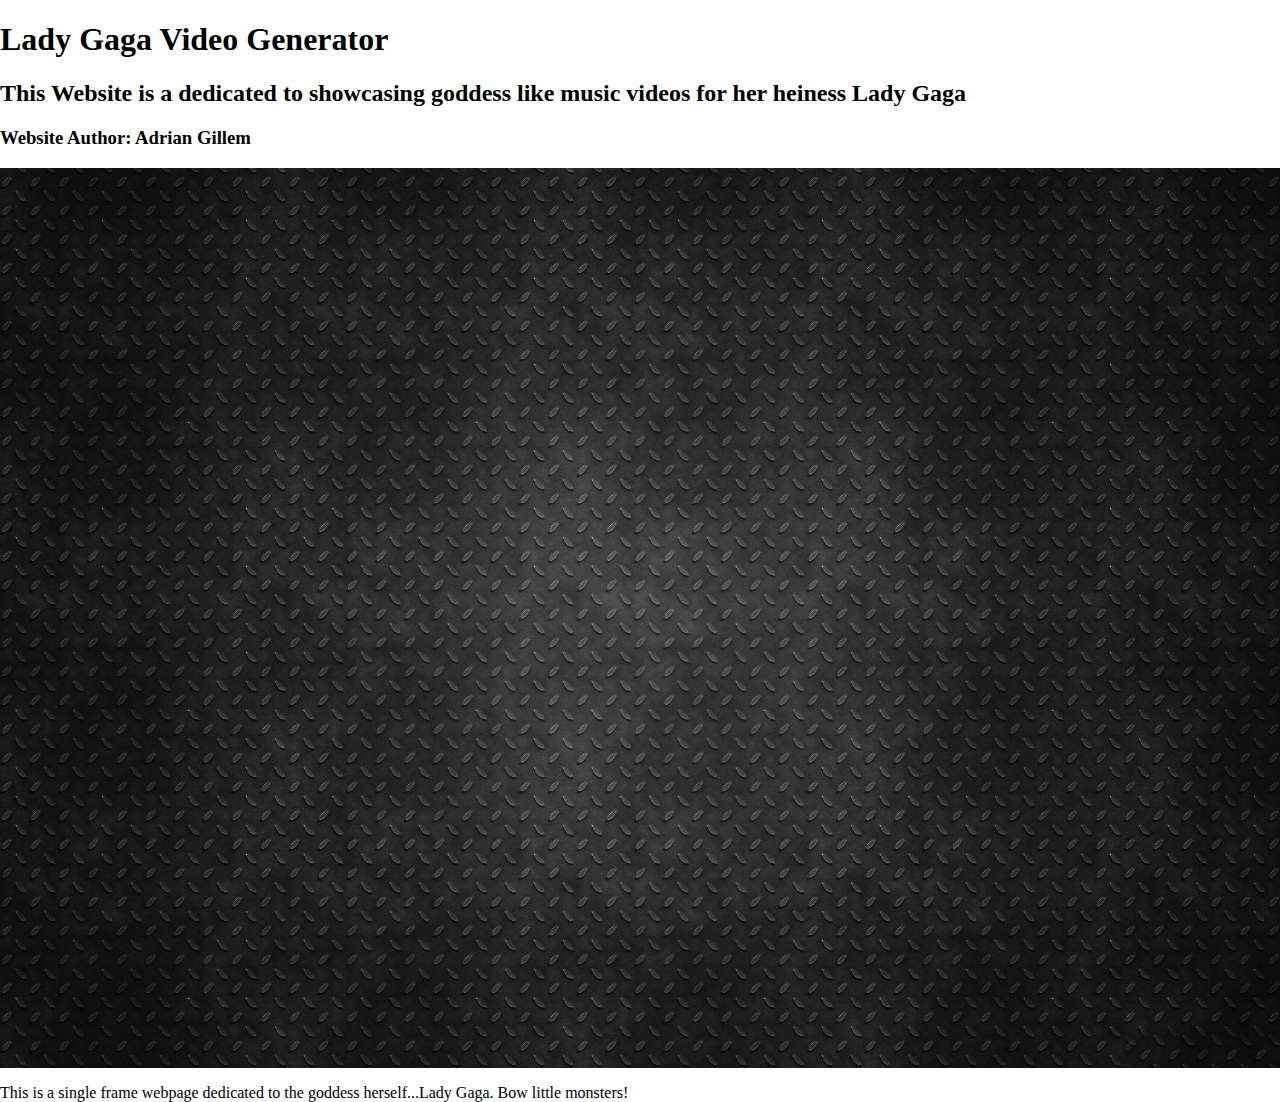
<file: index.html>
<!DOCTYPE html>
<html>
<head>
	<h1>Lady Gaga Video Generator</h1>
	<h2>This Website is a dedicated to showcasing goddess like music videos for her heiness Lady Gaga</h2>
	<h3>Website Author: Adrian Gillem</h3>
<body>
<style>
body, html {
    height: 100%;
    margin: 0;
}

.bg {
    /* The image used */
    background-image: url("background.jpg");

    /* Full height */
    height: 100%; 

    /* Center and scale the image nicely */
    background-position: center;
    background-repeat: no-repeat;
    background-size: cover;
}

.bgimg-1, .bgimg-2, .bgimg-3 {
  position: relative;
  opacity: 0.65;
  background-position: absolute;
  background-repeat: no-repeat;
  background-size: cover;

}

.caption {
  position: absolute;
  left: 0;
  top: 50%;
  width: 100%;
  text-align: center;
  color: #000;
}

}

.caption span.border {
  background-color: #111;
  color: #fff;
  padding: 18px;
  font-size: 25px;
  letter-spacing: 10px;
  position: relative;
}

</style>
<div class="bg"></div>
  <div class="caption">
    <span class="border"><iframe width="854" height="480" src="https://www.youtube.com/embed/Xn599R0ZBwg?controls=0; https://www.youtube.com/embed/2Abk1jAONjw" frameborder="0" allowfullscreen></iframe>
</iframe></span>
</div>
</head>
<body>

<p>This is a single frame webpage dedicated to the goddess herself...Lady Gaga. Bow little monsters!</p>

</body>
</html>
</file>
